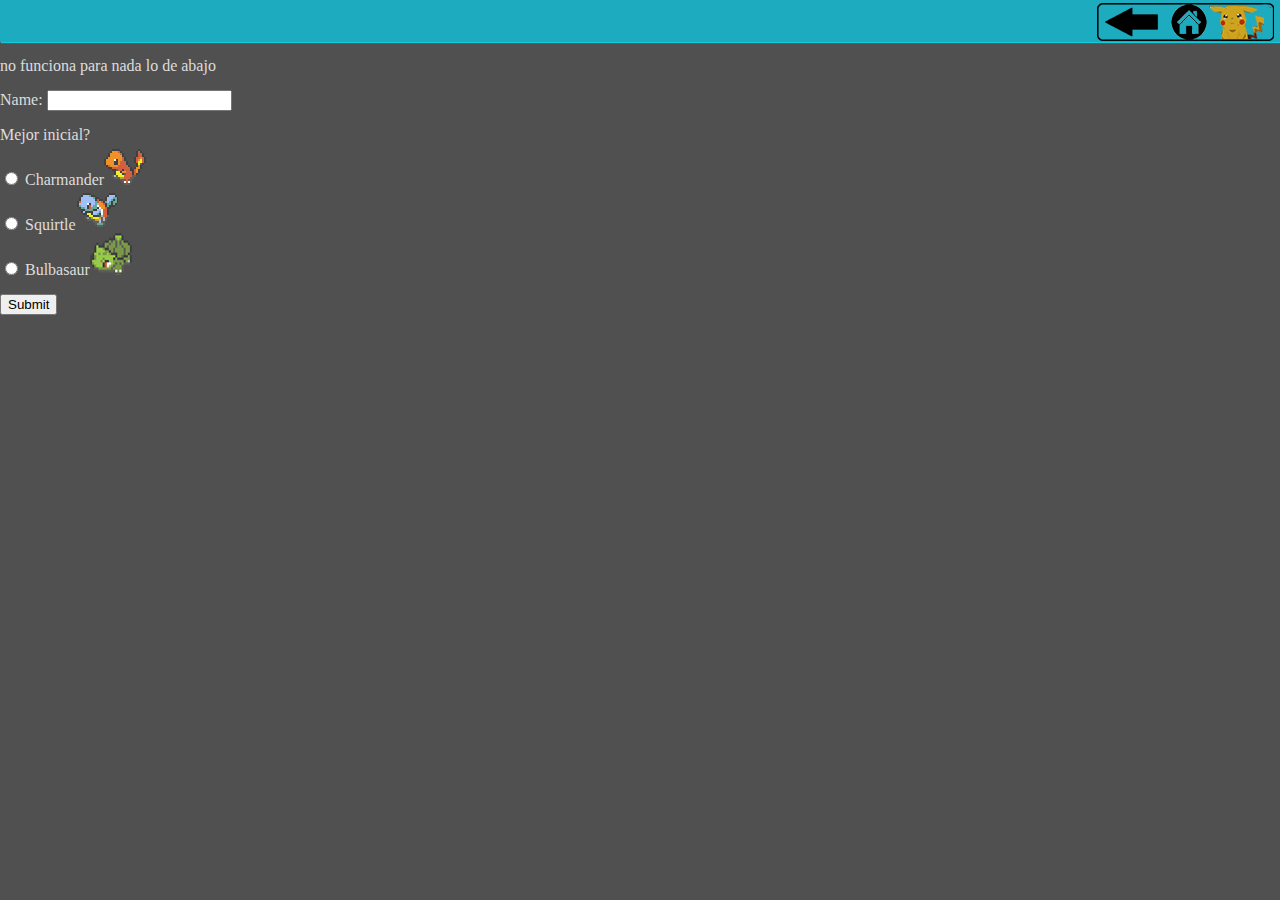
<file: pika.html>
<!DOCTYPE html>
<html lang="en">
    <head>
        <meta charset="UTF-8">
        <link rel="stylesheet" href="stylepika.css">
        <meta name="viewport" content="width=device-width, initial-scale=1.0">
        <meta http-equiv="X-UA-Compatible" content="IE=edge">
        <title>PIKACHU</title>
    </head>
    <body style="color: rgba(255, 255, 255, 0.815);">
        <header class="headerpika">
            <div class="buttonpikaheader" alt="homepage" title="PAGINA PRINCIPAL"><button accesskey="p" onclick="location.href='index.html'"><img src="tumama/pika/gobackpika.png"></button></div>
        </header>
        <br>
        <div>
            <form>
                <p>no funciona para nada lo de abajo</p>
                <br>
                <label for="name">Name:</label>
                <input type="text" id="name" name="name" required>
                <br>
                <br>
                <fieldset>
                    <legend>Mejor inicial?</legend>
                    <input id="Charmander" type="radio" name="iniciales" value="Charmander"> 
                    <label for="Charmander">Charmander<img src="tumama/pika/charmander.png"></label><br> 
                    <input id="Squirtle" type="radio" name="iniciales" value="Squirtle">
                    <label for="Squirtle">Squirtle<img src="tumama/pika/squirtle.png"></label><br>
                    <input id="Bulbasaur" type="radio" name="iniciales" value="Bulbasaur">
                    <label for="Bulbasaur">Bulbasaur<img src="tumama/pika/bulbasaur.png"></label>
                    <br>
                    <br>
                    <input type="submit" name="submit" value="Submit">
                </fieldset>
        </form>
        </div>
        <link rel="stylesheet" href="reset.css">
    </body>
</html>
</file>
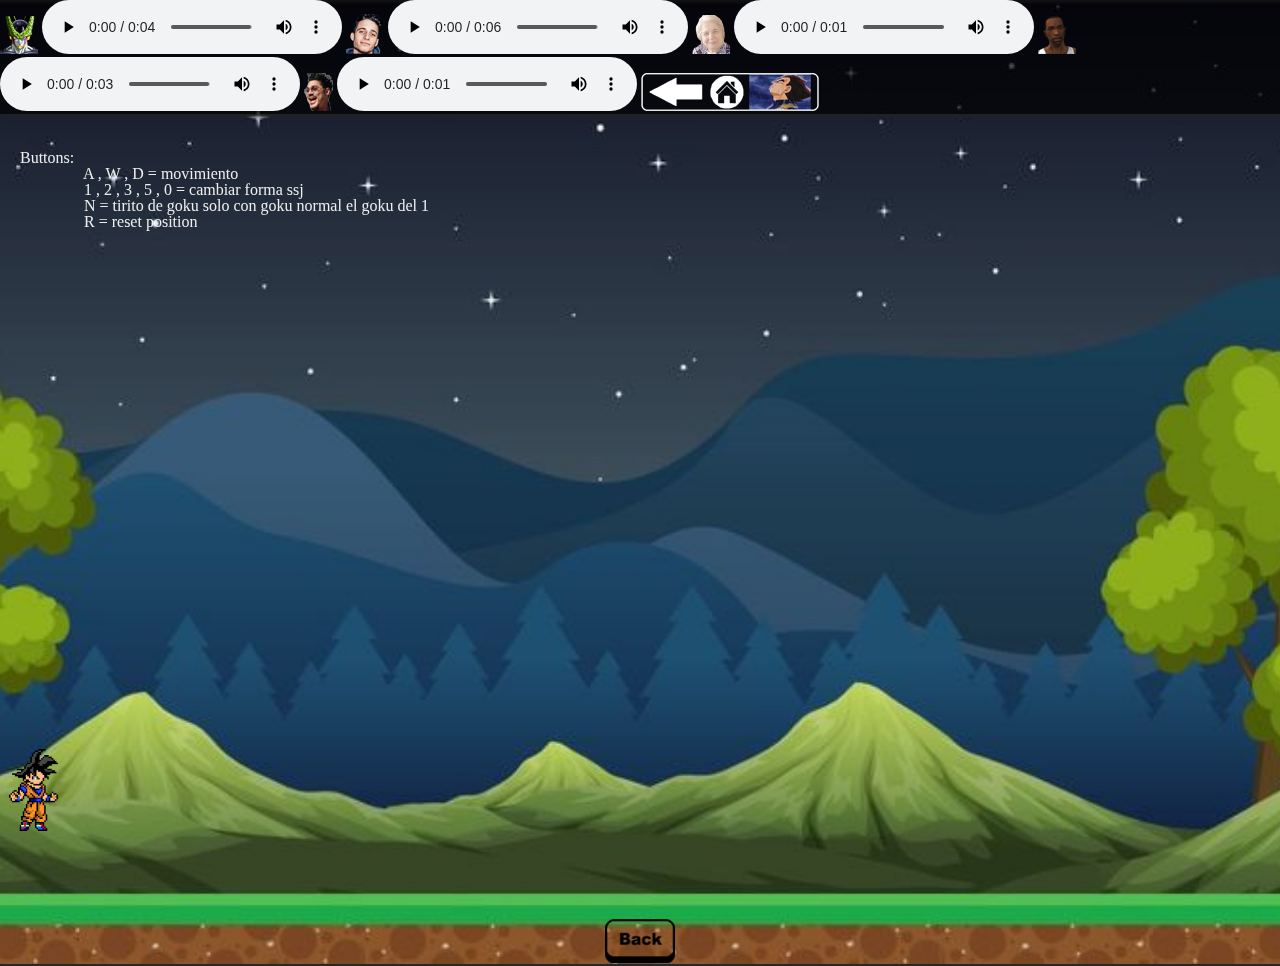
<file: segunda.html>
<!DOCTYPE html>
<html lang='en'>
    <head>
        <meta charset="UTF-8">
        <meta name="viewport" content="width=device-width, initial-scale=1.0">
        <meta http-equiv="X-UA-Compatible" content="IE=edge">
        <link rel="stylesheet" href="style.css">
        <link rel="stylesheet" href="reset.css">
        <title>Pixel Goku</title>
    </head>
<body>
   <header class="header1">
       <div>
                            <img src="tumama/pagina2/cell.png" alt="cell" title="Cell">
        <audio controls>
            <source src="audios/en-ese-momento-cell-sintio-el-verdadero-terror.mp3" type="audio/mp3">
        </audio>
                            <img src="tumama/pagina2/wosito.png" alt="wosito" title="Wosito">
        <audio controls>
            <source src="audios/wosito.mp3" type="audio/mp3">
        </audio>
                            <img src="tumama/pagina2/tata.png" alt="la tata" title="La tata">
        <audio controls>
            <source src="audios/tata.mp3" type="audio/mp3">
        </audio>
                            <img src="tumama/pagina2/cj.png" alt="cj san andreas" title ="CJ">
        <audio controls>
            <source src="audios/ah-shit-here-we-go-again.mp3" type="audio/mp3">
        </audio>          
                            <img src="tumama/pagina2/fort.png" alt="Ricardo Fort" title="Ricky Fort">
        <audio controls>
            <source src="audios/ricardo-fort-miamee.mp3" type="audio/mp3">
        </audio>
        <a accesskey="g" href="index.html" alt="home page" title="PAGINA PRINCIPAL"><img src="tumama/pagina2/homepagevegeta.png"  class="vegetagb"></a>
    </div>                                      
    </header>
    <article>
        <div class="bodysegundapag">
           <div style="position: absolute;left:20px;z-index:99999;top:150px;color:#eee;"><pre><p>Buttons:
                A , W , D = movimiento
                1 , 2 , 3 , 5 , 0 = cambiar forma ssj
                N = tirito de goku solo con goku normal el goku del 1
                R = reset position</p></pre></div>
        </div>
        <div class="divboton2dapag">
            <a href="index.html" alt="" title="Pagina Principal" class="back-button-2dapag"><img src="tumama/pagina2/back-button.png"></a>
        </div> 
    </article>
    <div>
        <div class="character"></div>
    </div>
    <script src="muñequito.js" charset="UTF-8"></script>
</body>
    </html>
</file>
<file: stylepika.css>
body {
  background-color: rgba(0, 0, 0, 0.685);
}
.headerpika {
  min-height: 40px;
  background-color: rgba(0, 225, 255, 0.637);
  box-shadow: 1px 1px 1px #11cbd8;
  width: 100%;
  z-index: 99999;
}
.buttonpikaheader {
  display: grid;
  justify-content: right;
  align-content: right;
}
.headerpika button {
  margin-top: 1.5px;
  background: none;
  border: none;
  outline: none;
  cursor: pointer;
  display: flex;
}
.headerpika button:hover {
  filter: opacity(80%);
}
</file>
<file: style.css>
div {
  margin: 0;
  padding: 0;
  border: 0;
  outline: 0;
  font-size: 1em;
  line-height: 120%;
  font-family: "Segoe UI", "Lucida Sans Unicode", "Lucida Grande", "Tahoma",
    "Arial", "sans-serif";
  display: block;
}
.bodybackgroundimage1 {
  background-image: url(tumama/pagina1/barbi.jpg);
  background-position: 50% 100%;
  background-size: cover;
  background-repeat: no-repeat;
  min-width: 100%;
  width: 100vw;
  height: 1080px;
  left: 0;
  top: 0;
  position: relative;
  display: block;
}

a {
  text-decoration: none;
}

.pika {
  background-image: url(tumama/pagina1/pika.png);
  background-repeat: no-repeat;
  background-size: cover;
  display: block;
  height: 45px;
  width: 45px;
  margin-top: -15px;
  margin-left: 13px;
}
.pika:hover {
  background-image: url(tumama/pagina1/pika.gif);
  background-repeat: no-repeat;
  margin-top: -14px;
}
@media (max-width: 350px) {
  .pika {
    margin-left: 40px;
  }
}
.game {
  height: 400px;
  width: 500px;
  background: url();
}
.character {
  background: url(tumama/gokupixel.png);
  background-repeat: no-repeat;
  background-size: 70px;
  height: 100px;
  width: 60px;
  position: absolute;
  bottom: 0px;
  margin-bottom: 60px;
}
.character-slide {
  background: url(tumama/gokupixel.png);
  background-repeat: no-repeat;
  background-size: 70px;
  height: 100px;
  width: 60px;
  position: absolute;
  bottom: 0px;
  margin-bottom: 60px;
}
.character-slide-left {
  background: url(tumama/gokupixelleft.png);
  background-repeat: no-repeat;
  background-size: 70px;
  height: 100px;
  width: 60px;
  position: absolute;
  bottom: 0px;
  margin-bottom: 60px;
}
.ssjgodright {
  background: url(tumama/gokussjdiosright.png);
  background-repeat: no-repeat;
  background-size: 47px;
  height: 120px;
  width: 70px;
  position: absolute;
  bottom: 0px;
  margin-bottom: 30px;
  margin-left: 10px;
}
.ssjgodleft {
  background: url(tumama/gokussjdios.png);
  background-repeat: no-repeat;
  background-size: 47px;
  height: 120px;
  width: 70px;
  position: absolute;
  bottom: 0px;
  margin-bottom: 30px;
  margin-right: 10px;
}
.ssjgokuright {
  background: url(tumama/gokussjright.png);
  background-repeat: no-repeat;
  background-size: 65px;
  height: 120px;
  width: 70px;
  position: absolute;
  bottom: 0px;
  margin-bottom: 30px;
}
.ssjgokuleft {
  background: url(tumama/gokussjleft.png);
  background-repeat: no-repeat;
  background-size: 65px;
  height: 120px;
  width: 70px;
  position: absolute;
  bottom: 0px;
  margin-bottom: 30px;
}
.gokuchiquitoright {
  background: url(tumama/gokuchiquitoright.gif);
  background-repeat: no-repeat;
  background-size: 65px;
  height: 120px;
  width: 70px;
  position: absolute;
  bottom: 0px;
  margin-bottom: 30px;
}
.gokuchiquitoleft {
  background: url(tumama/gokuchiquitoleft.gif);
  background-repeat: no-repeat;
  background-size: 65px;
  height: 120px;
  width: 70px;
  position: absolute;
  bottom: 0px;
  margin-bottom: 30px;
}
.gokuvolandoright {
  background: url(tumama/gokuvolandoright.gif);
  background-repeat: no-repeat;
  background-size: 135px;
  height: 80px;
  width: 100px;
  position: absolute;
  bottom: 0px;
  margin-bottom: 30px;
  margin-right: 50px;
}
.gokuvolandoleft {
  background: url(tumama/gokuvolandoleft.gif);
  background-repeat: no-repeat;
  background-size: 135px;
  height: 100px;
  width: 130px;
  position: absolute;
  bottom: 0px;
  margin-bottom: 280px;
  margin-right: 50px;
}
.gokupiumpium {
  background: url(tumama/gokupiumpium.gif);
  background-repeat: no-repeat;
  background-size: 165px;
  height: 120px;
  width: 160px;
  position: absolute;
  bottom: 0px;
  margin-bottom: 50px;
}
.gokupiumpiumleft {
  background: url(tumama/gokupiumpiumleft.gif);
  background-repeat: no-repeat;
  background-size: 165px;
  height: 120px;
  width: 160px;
  position: absolute;
  bottom: 0px;
  margin-bottom: 50px;
}
.gokussj3right {
  background: url(tumama/gokussj3.png);
  background-repeat: no-repeat;
  background-size: 58px;
  height: 120px;
  width: 70px;
  position: absolute;
  bottom: 0px;
  margin-bottom: 37px;
}
.gokussj3left {
  background: url(tumama/gokussj3left.png);
  background-repeat: no-repeat;
  background-size: 58px;
  height: 120px;
  width: 70px;
  position: absolute;
  bottom: 0px;
  margin-bottom: 37px;
}

.header1 {
  position: fixed;
  background: #232323;
  background-color: rgba(0, 0, 0, 0.7);
  box-shadow: 3px 3px 4px #232323;
  z-index: 99999;
  width: 100%;
  min-height: 38px;
  transition: padding-bottom 0.3s ease;
}

.pepeyep {
  display: block;
  width: 30px;
  height: 30px;
  background-image: url(tumama/pagina1/yep.png);
  background-repeat: no-repeat;
}
h1 {
  font-size: 2em;
  font-weight: bold;
}
.global-header h1 a {
  display: block;
  width: 47px;
  height: 43px;
  background-image: url(tumama/pagina1/yep.png);
  background-repeat: no-repeat;
  background-size: cover;
  text-indent: -9999em;
}
.global-header {
  width: 100%;
  height: 44px;
  position: relative;
  margin: auto;
}
.clearFix:after {
  content: ".";
  display: block;
  clear: both;
  height: 0;
  visibility: hidden;
}
.global-header article {
  display: block;
  position: absolute;
  right: 0px;
  top: 0px;
}
body,
img {
  margin: 0;
  padding: 0;
}
.midxd {
  position: relative;
  margin: 0;
  padding: 0;
  left: 0px;
  margin-left: -910px;
  right: 0;
  top: 13px;
  color: rgb(173, 178, 182);
  display: inline;
  font-size: 15px;
  text-align: center;
  font-weight: 900;
}
@media (min-width: 330px) and (max-width: 400px) {
  .midxd {
    margin-left: -150px;
  }
}
@media (min-width: 400px) and (max-width: 500px) {
  .midxd {
    margin-left: -200px;
  }
}
@media (min-width: 500px) and (max-width: 600px) {
  .midxd {
    margin-left: -250px;
  }
}
@media (min-width: 600px) and (max-width: 700px) {
  .midxd {
    margin-left: -300px;
  }
}
@media (min-width: 700px) and (max-width: 800px) {
  .midxd {
    margin-left: -350px;
  }
}
@media (min-width: 800px) and (max-width: 900px) {
  .midxd {
    margin-left: -400px;
  }
}
@media (min-width: 900px) and (max-width: 1000px) {
  .midxd {
    margin-left: -450px;
  }
}
@media (min-width: 1000px) and (max-width: 1100px) {
  .midxd {
    margin-left: -500px;
  }
}
@media (min-width: 1100px) and (max-width: 1200px) {
  .midxd {
    margin-left: -550px;
  }
}
@media (min-width: 1200px) and (max-width: 1300px) {
  .midxd {
    margin-left: -600px;
  }
}
@media (min-width: 1300px) and (max-width: 1400px) {
  .midxd {
    margin-left: -650px;
  }
}
@media (min-width: 1400px) and (max-width: 1500px) {
  .midxd {
    margin-left: -700px;
  }
}
@media (min-width: 1500px) and (max-width: 1800px) {
  .midxd {
    margin-left: -780px;
  }
}

body {
  background-color: rgba(0, 0, 0, 0.849);
  font-family: "Segoe UI", "Lucida Sans Unicode", "Lucida Grande", "Tahoma",
    "Arial", "sans-serif";
  font-size: 1em;
  margin: 0;
  padding: 0;
}
section {
  display: relative;
}
.personasection {
  position: relative;
  z-index: 1;
}
nav {
  display: block;
}
.tab {
  background: #1c1c1c;
}
a {
  text-decoration: none;
}
.bodysegundapag {
  background-image: url(tumama/pagina2/stage1.jpg);
  background-position: 50% 100%;
  background-size: cover;
  background-repeat: no-repeat;
  width: 100%;
  height: 964px;
  margin: 0;
  padding: 0;
  left: 0;
  top: 0;
  position: relative;
  display: block;
}
.main-img {
  position: relative;
}
.main-img .list {
  width: 100%;
  position: relative;
  overflow: hidden;
  margin: auto;
}
.main-img .omg {
  width: 100%;
  position: relative;
  overflow: hidden;
}
.main-img .portada {
  opacity: 1;
  z-index: 1;
}
.selected {
  display: flex;
  width: 100%;
  height: 100%;
}

.image {
  background-repeat: no-repeat;
  background-position: 50% 100%;
  background-size: cover;
}
.bg {
  width: 100%;
  position: absolute;
  left: 0;
  top: 0;
}
.main-img .prev {
  left: 5%;
  background-position: 0 0;
}
.main-img .next {
  right: 5%;
  background-position: 100% 0;
}
.main-img .move {
  display: block;
  width: 34px;
  height: 79px;
  position: absolute;
  top: 50%;
  margin-top: -40px;
  background: url(tumama/pagina1/slider.png) no-repeat;
  text-indent: -9999em;
  z-index: 2;
}
.main-img .next:hover {
  background-position: 100% 100%;
}
.main-img .prev:hover {
  background-position: 0 100%;
}
* {
  box-sizing: border-box;
  padding: 0px;
  margin: 0px;
}
#prevbtn:active {
  animation-name: fade;
  animation-duration: 1.5s;
}
#nextbtn:active {
  animation-name: fade;
  animation-duration: 1.5s;
}
@keyframes fade {
  from {
    opacity: 0.5;
  }
  to {
    opacity: 0.9;
  }
}
.shadow {
  background: url(tumama/pagina1/ico_main_visual_pattern.png) repeat;
  text-indent: -9999em;
}
.fkgoback {
  background-image: url(tumama/pagina2/bptransparent.png);
  height: 100%;
  width: 50%;
  background-size: 130px;
  z-index: 3;
  background-position: 50% 100%;
  background-repeat: no-repeat;
  left: 25%;
  top: -87%;
  position: relative;
  display: block;
  border-radius: 100%;
  border-color: rgb(255, 153, 153);
  border-width: 5px;
  border-style: solid;
  border-radius: -66px;
}
.fkgoback:hover {
  background-image: url(tumama/pagina2/bptransparentright.png);
}
#prevbtn {
  position: absolute;
  top: 40%;
  z-index: 10;
  left: 5%;
  font-size: 90px;
  opacity: 0.01;
  cursor: pointer;
  background: url(tumama/pagina1/arrowleft.png) no-repeat;
  background-size: cover;
  border-width: 0px;
  outline: none;
}
#nextbtn {
  background: url(tumama/pagina1/arrowright.png) no-repeat;
  background-size: cover;
  position: absolute;
  top: 40%;
  z-index: 10;
  right: 5%;
  font-size: 90px;
  opacity: 0.01;
  cursor: pointer;
  border-width: 0px;
  outline: none;
}
#nextbtn:hover {
  opacity: 0.9;
}
#prevbtn:hover {
  opacity: 0.9;
}
.personabg {
  left: 0;
  right: 0;
  top: 0;
  bottom: 0;
  width: 100%;
  height: 100%;
  opacity: 0.8;
  position: relative;
  overflow: hidden;
  background-repeat: no-repeat;
  background-position: 50% 100%;
  background-size: contain;
}

.personasection .tab li {
  display: inline;
  position: relative;
}

.rise {
  left: 0;
}
.rise:hover {
  filter: none;
  /*animation-name: width;
  animation-duration: infinite;
  animation-fill-mode: forwards;*/
}

.teddie {
  filter: none;
}
.teddie:hover {
  filter: grayscale(0%);
  content: url(tumama/persona/teddiehumanface.png);
  animation-name: width;
  animation-duration: infinite;
  animation-fill-mode: forwards;
}
@keyframes width {
  100% {
    opacity: 1;
    /*width: calc(100% + 20%);
    position: relative;
    z-index: 99; */
  }
}
@media (max-width: 1000px) {
  #prevbtn {
    opacity: 0;
  }
  #nextbtn {
    opacity: 0;
  }
  #prevbtn:hover {
    opacity: 0;
  }
  #nextbtn:hover {
    opacity: 0;
  }
}
.pointer {
  cursor: pointer;
}
.nodisplay {
  display: none;
}
.relative {
  position: relative;
}
.personabutton {
  border: none;
  outline: none;
  background: none;
  filter: grayscale(100%);
  display: inline;
  position: relative;
  width: 8%;
  height: 8%;
  padding: 0px;
  margin: 1.33px;
  border-radius: 50%;
  border-width: thin;
}
.personabutton:hover {
  filter: none;
}
.personabutton:focus {
  filter: none;
}
.personabutton:active {
  width: 7.8%;
}
.personaicons2 {
  border-radius: 49%;
  width: 100%;
  height: 100%;
}
.global-footer {
  width: 100%;
  line-height: 1.5em;
  min-height: 150px;
  z-index: -1;
  background-color: #303437;
}
.curve {
  fill: #303437;
  height: 7em;
  position: relative;
  top: 40px;
  width: 100%;
  z-index: -1;
}
@media screen and (min-width: 900px) {
  header.shrink {
    padding-bottom: 0;
    background-color: rgba(146, 11, 11, 0.9);
  }
}
.battler {
  background-image: url(tumama/pagina1/battlerpng.png);
  background-repeat: no-repeat;
  background-position: 50%;
  height: 100%;
  width: 100%;
  background-size: contain;
}
.footer-div {
  box-sizing: border-box;
  margin: auto;
  max-width: 1020px;
}
.footer-grid {
  box-sizing: border-box;
  display: flex;
  flex: 0 1 auto;
  flex-wrap: wrap;
  margin-right: -12px;
  margin-left: -12px;
  justify-content: center;
  flex-direction: row;
}
.footer-grid-item {
  box-sizing: border-box;
}
.socialicons {
  filter: none;
}
.socialicons:hover {
  filter: none;
  transition: all 0.5s ease;
}
.k {
  width: 70px;
  height: 70px;
}
.back-button-2dapag {
  display: block;
  position: relative;
  margin-top: -45px;
  width: 70px;
}
.back-button-2dapag:hover {
  filter: invert(90%);
}
.divboton2dapag {
  display: flex;
  justify-content: center;
  align-content: center;
}
.vegetagb {
  margin: auto;
}
.vegetagb:hover {
  filter: opacity(80%);
}
.main-img h1 {
  color: #eee;
  font-size: 3vw;
}
#titlebpslider {
  display: flex;
  justify-content: center;
  align-items: center;
}
.fa-arrow-down {
  color: #eee;
  padding: 20px;
}

.main-img .list:hover > button {
  animation: slidebutton 0.5s linear;
  -webkit-animation: slidebutton 0.5s linear;
  -moz-animation: slidebutton 0.5s linear;
}
@keyframes slidebutton {
  0% {
    opacity: 1;
  }
  100% {
    opacity: 0;
  }
}
</file>
